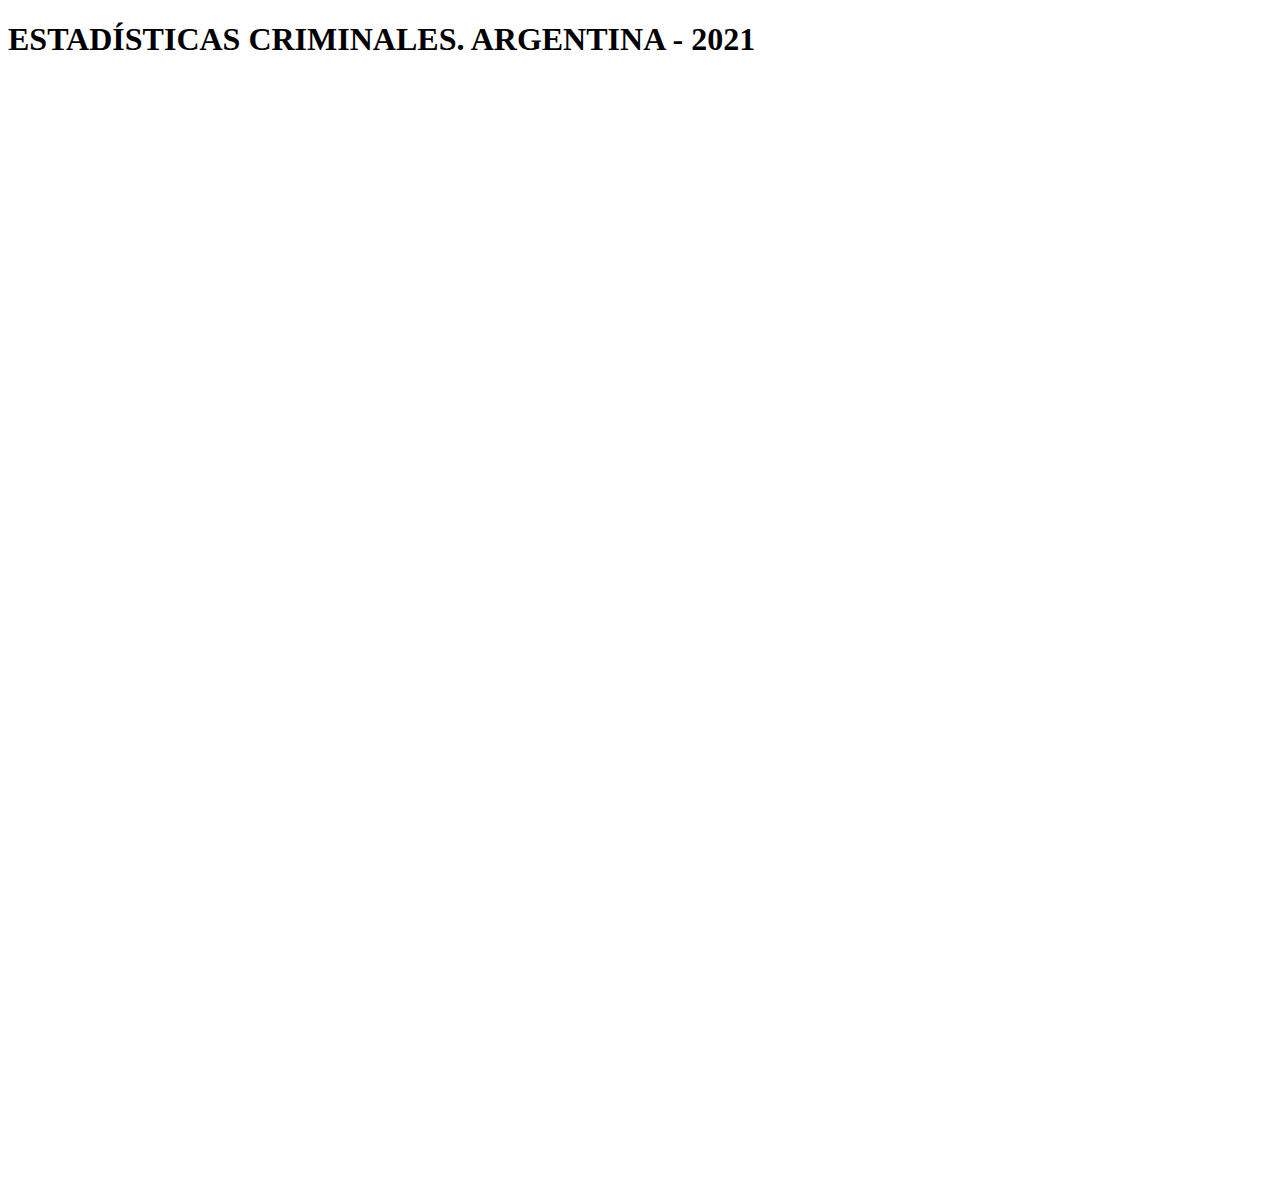
<file: Sistema Infografico de Delitos/PowerBI-EstCriminal.html>
<!DOCTYPE html>
<html>
<head>
  <meta charset="UTF-8">
  <title>ESTAD CRIMI ARG - 2021</title>
</head>
<body>
    <article class="item-page " itemscope="" itemtype="http://schema.org/Article">
        <meta itemprop="inLanguage" content="es-ES">
        <header>
            <h1 itemprop="name">ESTADÍSTICAS CRIMINALES. ARGENTINA - 2021</h1>
        </header>
        <div class="itemBodyWrap">
            <div class="itemBody">
                <span itemprop="articleBody">
                    <iframe title="SINTESIS SNIC 2021 b" width="1280" height="1100"
                        src="https://app.powerbi.com/view?r=eyJrIjoiOTRhNzk3ZDUtMDA3ZC00NGE1LWE3NDMtOWE5OGQxNmNjMDk1IiwidCI6IjUyNDEwN2M5LTQ5YTYtNDQyOC1hODRhLWQ0Yjg4M2FhYmVjZCIsImMiOjR9&amp;pageName=ReportSection173eab6ef67916509b09"
                        frameborder="0" allowfullscreen="true"></iframe>
                </span>
            </div>
        </div>
    </article>
</body>
</html>
</file>
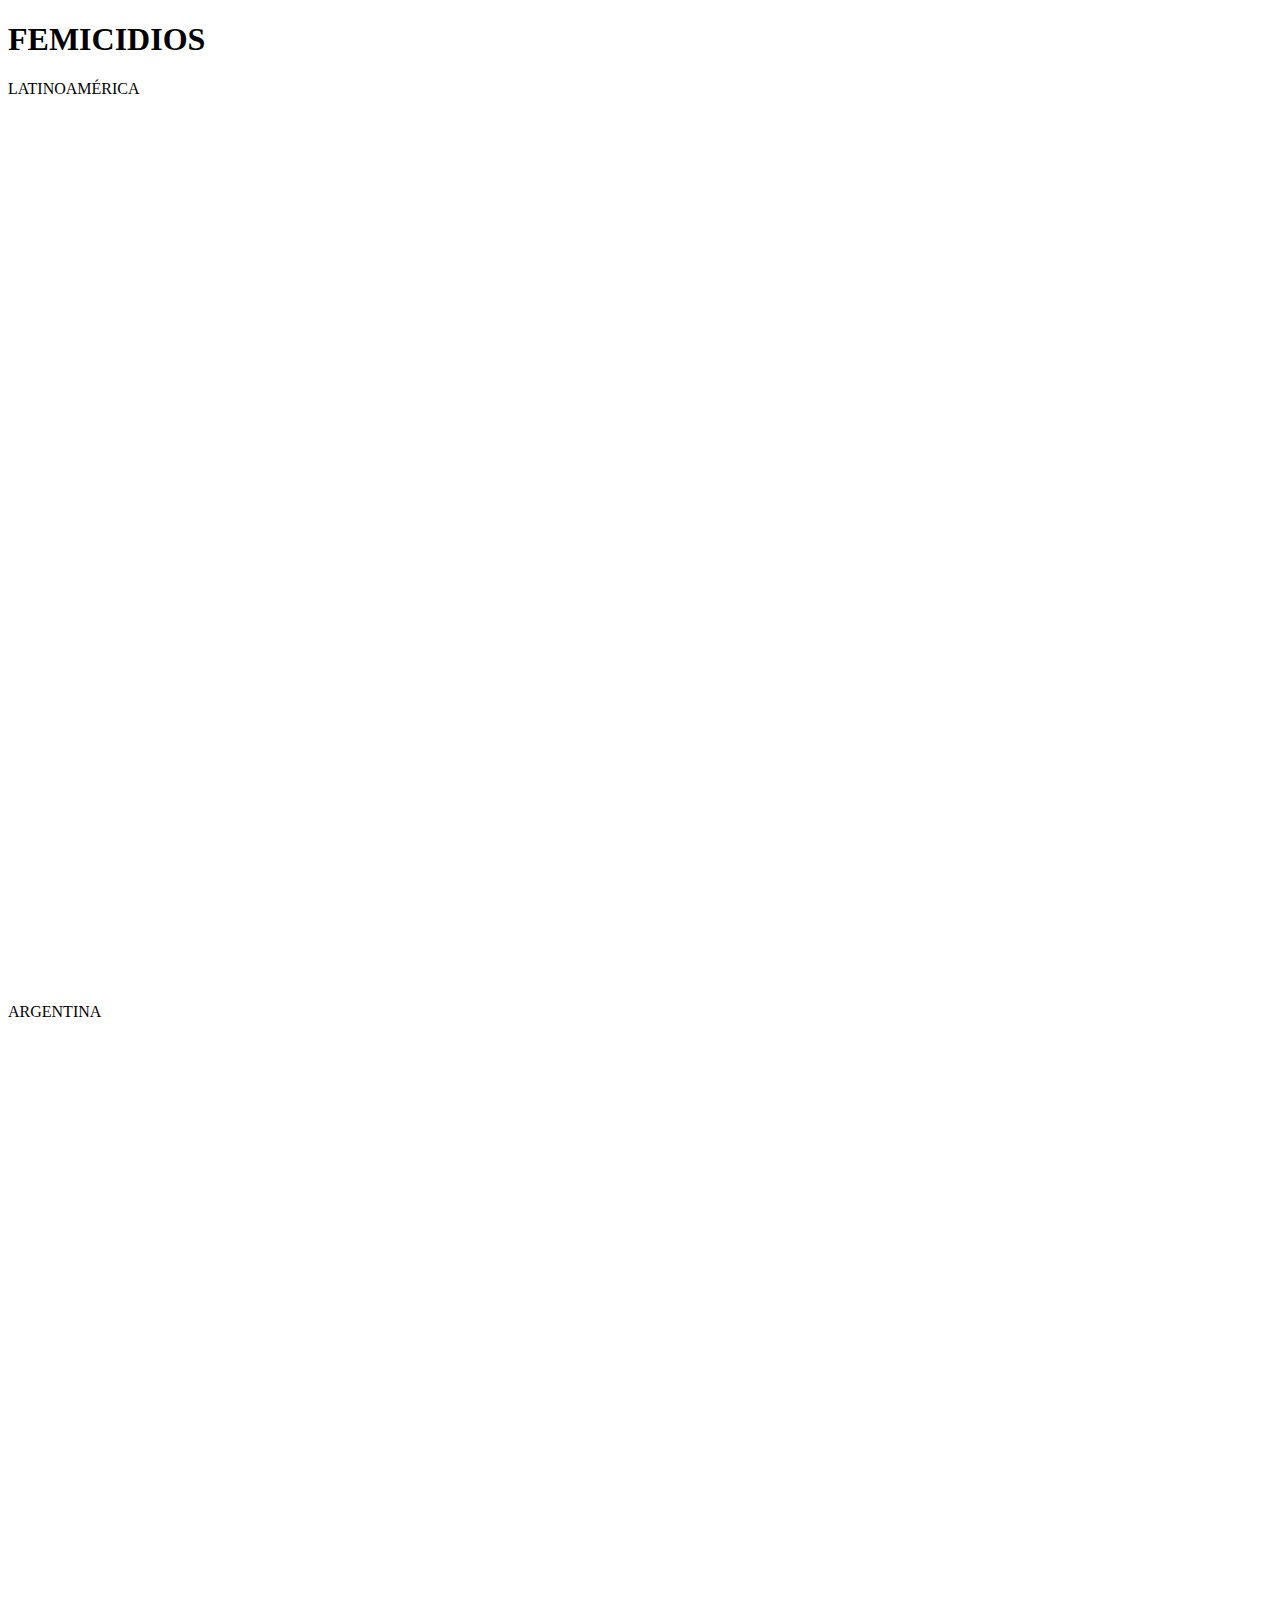
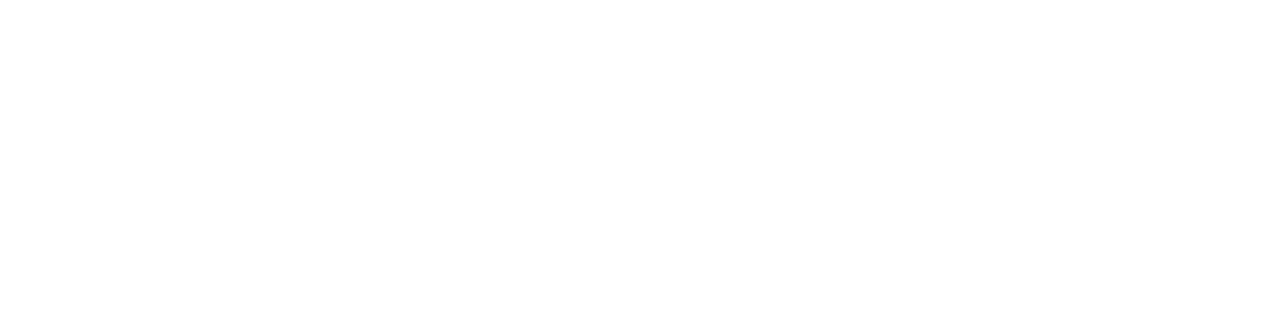
<file: Sistema Infografico de Delitos/PowerBI-Femicidios.html>
<!DOCTYPE html>
<html>

<head>
    <meta charset="UTF-8">
    <title>Femicidios ARG - 2020</title>
</head>

<body>
    <section id="gkContent">
        <div id="gkContentWrap">
            <div style="min-height: 0px;">
                <section id="gkMainbody">
                    <article class="item-page " itemscope="" itemtype="http://schema.org/Article">
                        <meta itemprop="inLanguage" content="es-ES">
                        <header>
                            <h1 itemprop="name">FEMICIDIOS</h1>                            
                        </header>
                        <div class="itemBodyWrap">
                            <div class="itemBody">
                                <span itemprop="articleBody">
                                    <p>LATINOAMÉRICA</p>
                                    <iframe width="1280" height="835"
                                        src="https://app.powerbi.com/view?r=eyJrIjoiZjkwMmU4YmEtN2M0Ni00MDlhLTg5OWMtZWNiOTE4YTNlY2ZhIiwidCI6IjUyNDEwN2M5LTQ5YTYtNDQyOC1hODRhLWQ0Yjg4M2FhYmVjZCIsImMiOjR9"
                                        frameborder="0" allowfullscreen="true"></iframe>
                                    <p>&nbsp;</p>
                                    <p>ARGENTINA</p>
                                    <iframe width="1280" height="835"
                                        src="https://app.powerbi.com/view?r=eyJrIjoiZTIwYzdjZTAtY2JkYy00MDA0LThmOGYtMDRkYTM4YTUzMTdmIiwidCI6IjUyNDEwN2M5LTQ5YTYtNDQyOC1hODRhLWQ0Yjg4M2FhYmVjZCIsImMiOjR9"
                                        frameborder="0" allowfullscreen="true"></iframe>
                                    <p>&nbsp;</p>
                                </span>
                            </div>
                        </div>
                    </article>
                </section>
            </div>
        </div>
    </section>
</body>
</html>
</file>
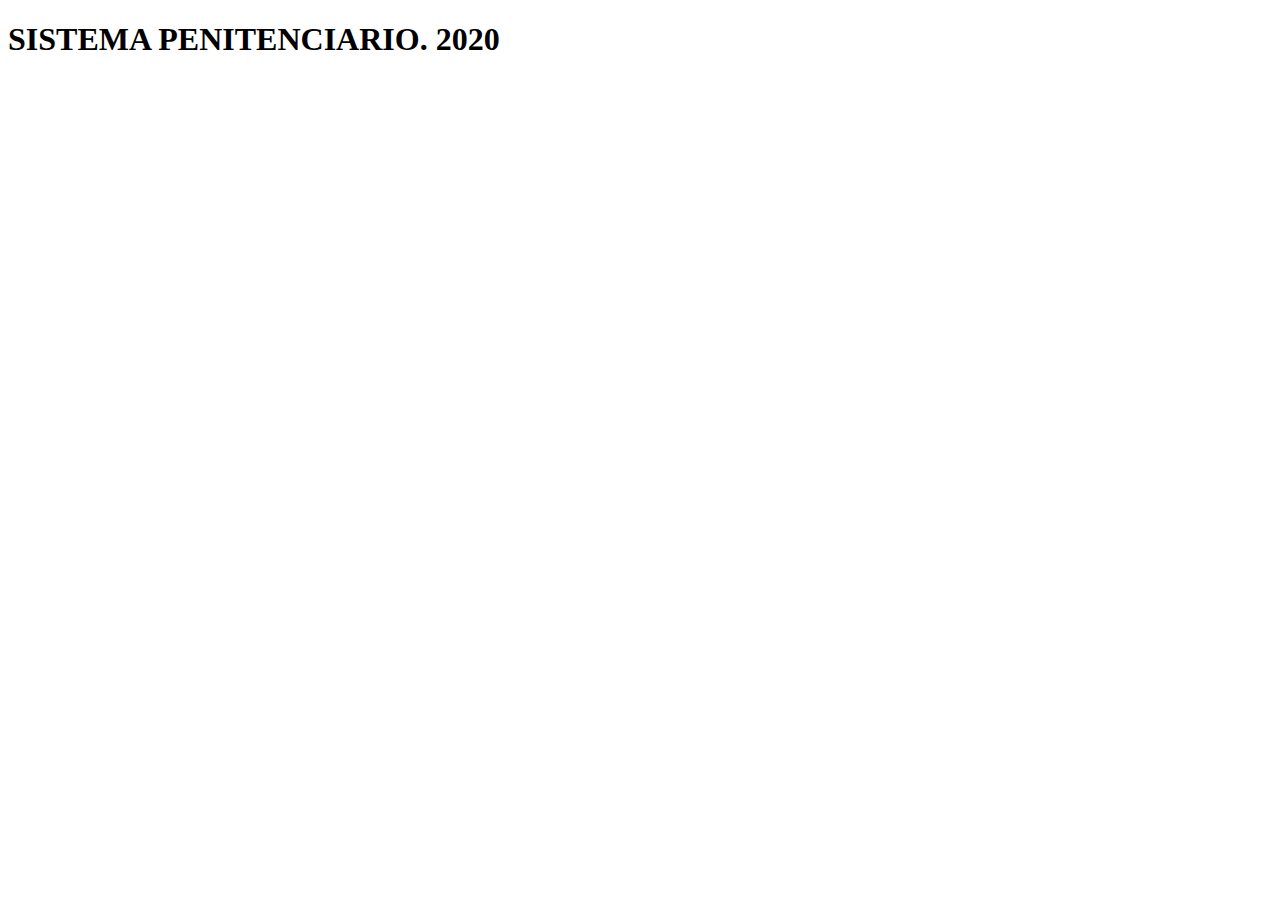
<file: Sistema Infografico de Delitos/PowerBI-SisPenitenciario.html>
<!DOCTYPE html>
<html>

<head>
    <meta charset="UTF-8">
    <title>SIST PENIT 2020</title>
</head>

<body>
    <section id="gkContent">
        <div id="gkContentWrap">
            <div style="min-height: 0px;">
                <section id="gkMainbody">
                    <article class="item-page " itemscope="" itemtype="http://schema.org/Article">
                        <meta itemprop="inLanguage" content="es-ES">
                        <header>
                            <h1 itemprop="name">SISTEMA PENITENCIARIO. 2020 </h1>                             
                        </header>
                        <div class="itemBodyWrap">
                            <div class="itemBody">
                                <span itemprop="articleBody">
                                    <iframe width="1280" height="710"
                                        src="https://app.powerbi.com/view?r=eyJrIjoiZTNlNDA0YzYtNTU3Ny00NjEyLTkzMDctMmY4ZTA0ODMwZWEyIiwidCI6IjUyNDEwN2M5LTQ5YTYtNDQyOC1hODRhLWQ0Yjg4M2FhYmVjZCIsImMiOjR9"
                                        frameborder="0" allowfullscreen="true">
                                    </iframe></span>
                            </div>
                        </div>
                    </article>
                </section>
            </div>
        </div>
    </section>
</body>
</html>
</file>
